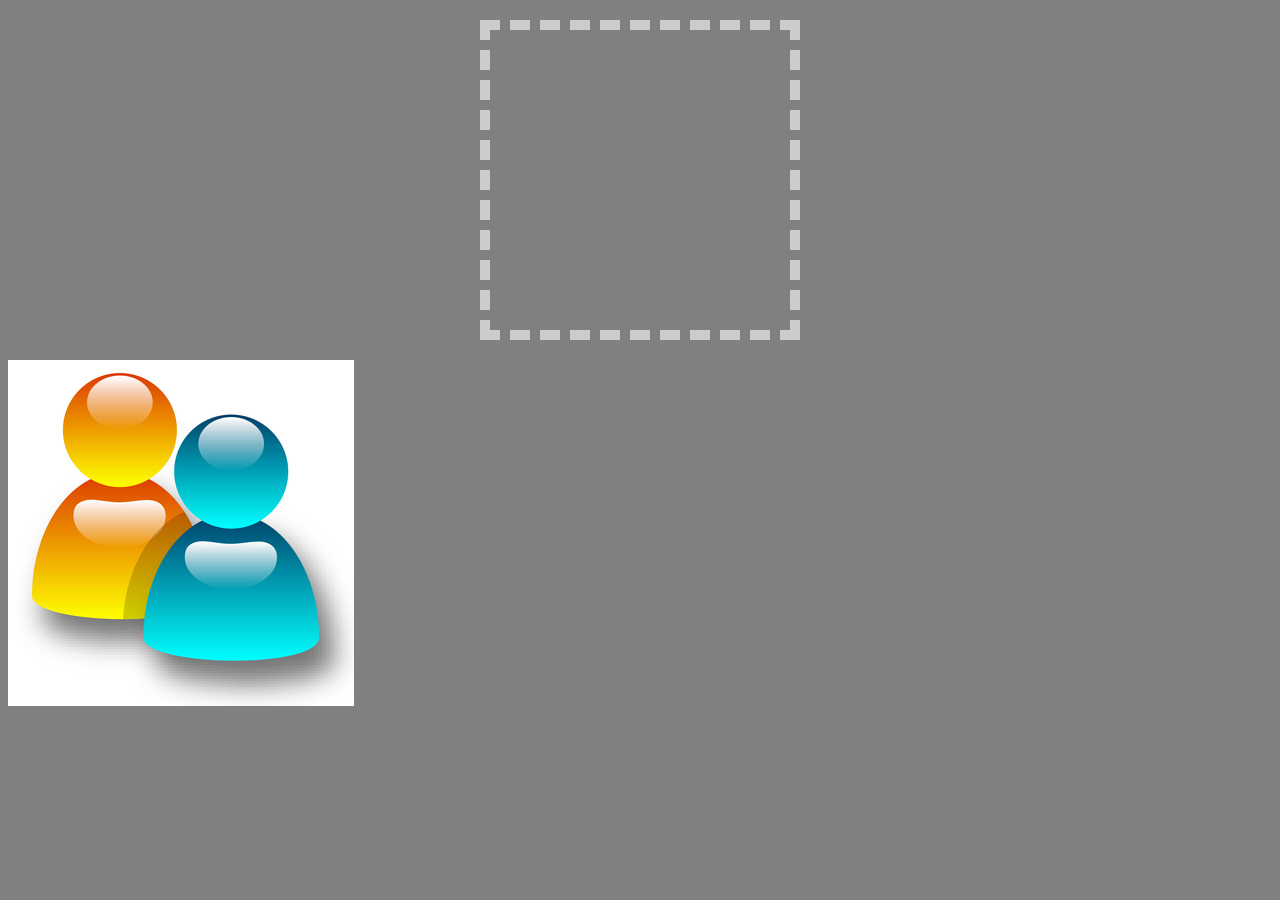
<file: tasters avances/nuevo proyecto/index.html>
<!DOCTYPE html>
<html lang="en">
<head>
  <!-- <meta charset=utf-8>
  <meta name="viewport" content="width=620">
  <title>HTML5 Demo: Drag and drop, automatic upload</title>
  <link rel="stylesheet" href="css/html5demos.css"> --><!-- 
  <script src="js/h5utils.js"></script></head> -->
  <body>
  <head>
    <link rel="stylesheet" href="css/main.css">
  </head>
 <!--    <section id="wrapper">
     <div id="carbonads-container"><div class="carbonad"><div id="azcarbon"></div><script type="text/javascript">var z = document.createElement("script"); z.type = "text/javascript"; z.async = true; z.src = "http://engine.carbonads.com/z/14060/azcarbon_2_1_0_VERT"; var s = document.getElementsByTagName("script")[0]; s.parentNode.insertBefore(z, s);</script></div></div>
      <header>
        <h1>Drag and drop, automatic upload</h1>
      </header>
      
      <style>

        #holder { border: 10px dashed #ccc; width: 300px; min-height: 300px; margin: 20px auto;}
        #holder.hover { border: 10px dashed #0c0; }
        #holder img { display: block; margin: 10px auto; }
        #holder p { margin: 10px; font-size: 14px; }*/
/*progress { width: 100%; }
progress:after { content: '%'; }
.fail { background: #c00; padding: 2px; color: #fff; }
.hidden { display: none !important;}
</style>

-->
<div>
  <div id="holder">
  </div> 
  <p id="upload" class="hidden"><label>Drag &amp; drop not supported, but you can still upload via this input field:<br><input type="file"></label></p>
  <p id="filereader">File API &amp; FileReader API not supported</p>
  <p id="formdata">XHR2's FormData is not supported</p>
  <p id="progress">XHR2's upload progress isn't supported</p>
  <!-- <p>Upload progress: <progress id="uploadprogress" min="0" max="100" value="0">0</progress></p> -->
  <!-- <p>Drag an image from your desktop on to the drop zone above to see the browser both render the preview, but also upload automatically to this server.</p> -->
</div>
<div>
<img src="[data-uri]"></div>
<!-- 
<script>
var holder = document.getElementById('holder'),
    tests = {
      filereader: typeof FileReader != 'undefined',
      dnd: 'draggable' in document.createElement('span'),
      formdata: !!window.FormData,
      progress: "upload" in new XMLHttpRequest
    }, 
    support = {
      filereader: document.getElementById('filereader'),
      formdata: document.getElementById('formdata'),
      progress: document.getElementById('progress')
    },
    acceptedTypes = {
      'image/png': true,
      'image/jpeg': true,
      'image/gif': true
    },
    progress = document.getElementById('uploadprogress'),
    fileupload = document.getElementById('upload');

"filereader formdata progress".split(' ').forEach(function (api) {
  if (tests[api] === false) {
    support[api].className = 'fail';
  } else {
    // FFS. I could have done el.hidden = true, but IE doesn't support
    // hidden, so I tried to create a polyfill that would extend the
    // Element.prototype, but then IE10 doesn't even give me access
    // to the Element object. Brilliant.
    support[api].className = 'hidden';
  }
});

function previewfile(file) {
  if (tests.filereader === true && acceptedTypes[file.type] === true) {
    var reader = new FileReader();
    reader.onload = function (event) {
      var image = new Image();
      image.src = event.target.result;
      image.width = 250; // a fake resize
      holder.appendChild(image);
    };

    reader.readAsDataURL(file);
  }  else {
    holder.innerHTML += '<p>Uploaded ' + file.name + ' ' + (file.size ? (file.size/1024|0) + 'K' : '');
    console.log(file);
  }
}

function readfiles(files) {
    debugger;
    var formData = tests.formdata ? new FormData() : null;
    for (var i = 0; i < files.length; i++) {
      if (tests.formdata) formData.append('file', files[i]);
      previewfile(files[i]);
    }

    // now post a new XHR request
    if (tests.formdata) {
      var xhr = new XMLHttpRequest();
      xhr.open('POST', '/devnull.php');
      xhr.onload = function() {
        progress.value = progress.innerHTML = 100;
      };

      if (tests.progress) {
        xhr.upload.onprogress = function (event) {
          if (event.lengthComputable) {
            var complete = (event.loaded / event.total * 100 | 0);
            progress.value = progress.innerHTML = complete;
          }
        }
      }

      xhr.send(formData);
    }
}

if (tests.dnd) { 
  holder.ondragover = function () { this.className = 'hover'; return false; };
  holder.ondragend = function () { this.className = ''; return false; };
  holder.ondrop = function (e) {
    this.className = '';
    e.preventDefault();
    readfiles(e.dataTransfer.files);
  }
} else {
  fileupload.className = 'hidden';
  fileupload.querySelector('input').onchange = function () {
    readfiles(this.files);
  };
}

</script>
-->
 <!-- <a id="html5badge" href="http://www.w3.org/html/logo/"><img src="http://www.w3.org/html/logo/badge/html5-badge-h-connectivity-device-graphics-multimedia-performance-semantics-storage.png" width="325" height="64" alt="HTML5 Powered with Connectivity / Realtime, Device Access, Graphics, 3D &amp; Effects, Multimedia, Performance &amp; Integration, Semantics, and Offline &amp; Storage" title="HTML5 Powered with Connectivity / Realtime, Device Access, Graphics, 3D &amp; Effects, Multimedia, Performance &amp; Integration, Semantics, and Offline &amp; Storage">
</a>
    <footer><a href="/">HTML5 demos</a>/<a id="built" href="http://twitter.com/rem">@rem built this</a>/<a href="#view-source">view source</a></footer> 
</section>
<a href="http://github.com/remy/html5demos"><img style="position: absolute; top: 0; left: 0; border: 0;" src="http://s3.amazonaws.com/github/ribbons/forkme_left_darkblue_121621.png" alt="Fork me on GitHub" /></a> -->
 <script src="http://ajax.googleapis.com/ajax/libs/jquery/1.11.1/jquery.min.js"></script>
<script>window.jQuery || document.write('<script src="js/vendor/jquery-1.11.1.min.js"><\/script>')</script>

<script src="js/main.js"></script>
<!-- <script src="js/prettify.packed.js"></script> -->
<script>
  var gaJsHost = (("https:" == document.location.protocol) ? "https://ssl." : "http://www.");
  document.write(unescape("%3Cscript src='" + gaJsHost + "google-analytics.com/ga.js' type='text/javascript'%3E%3C/script%3E"));
</script>
<script>
  try {
    var pageTracker = _gat._getTracker("UA-1656750-18");
    pageTracker._trackPageview();
  } catch(err) {}</script>
</body>
</html>
</file>
<file: tasters avances/nuevo proyecto/css/main.css>
/* ==========================================================================
   Author's custom styles
   ========================================================================== */
.elemento{
	background-color: #00FF00;
	height: 30px;
	border-color: black;
	border-style: solid;
	margin-bottom: 20px;
}


/*  Body  */
body{
	background-color: gray;
	color: white;
	font-family: Helvetica,Arial;
	font-size: 10px;
}
figure{

}
figure img{
	height: auto;
	width: 100%;
}
/*  Header  */
header{
	background-color: blue;

}
header figure {
	display: inline-block;
	 vertical-align: middle;

}
header h1{
font-size: 15px;
}

header h2{
font-size: 13px;
display: inline-block;

}

#headerTittle{
	display: inline-block;
}
.nav{
	margin-top: 20px;
background-color: pink;
	
}
nav{
	text-align: center;
}
nav ul li{
	display: inline-block;
}
.mensaje{
	margin-top:20px;
}



/*------CargarImagen--------*/
#cargarImagen{
	width: 100%;
	height: 100%;
	background-color: red;
}


#holder { border: 10px dashed #ccc; width: 300px; min-height: 300px; margin: 20px auto;}
#holder.hover { border: 10px dashed #0c0; }
#holder img { display: block; margin: 10px auto; }
#holder p { margin: 10px; font-size: 14px; }
progress { width: 100%; }
progress:after { content: '%'; }
.fail { background: #c00; padding: 2px; color: #fff; }
.hidden { display: none !important;}
</file>
